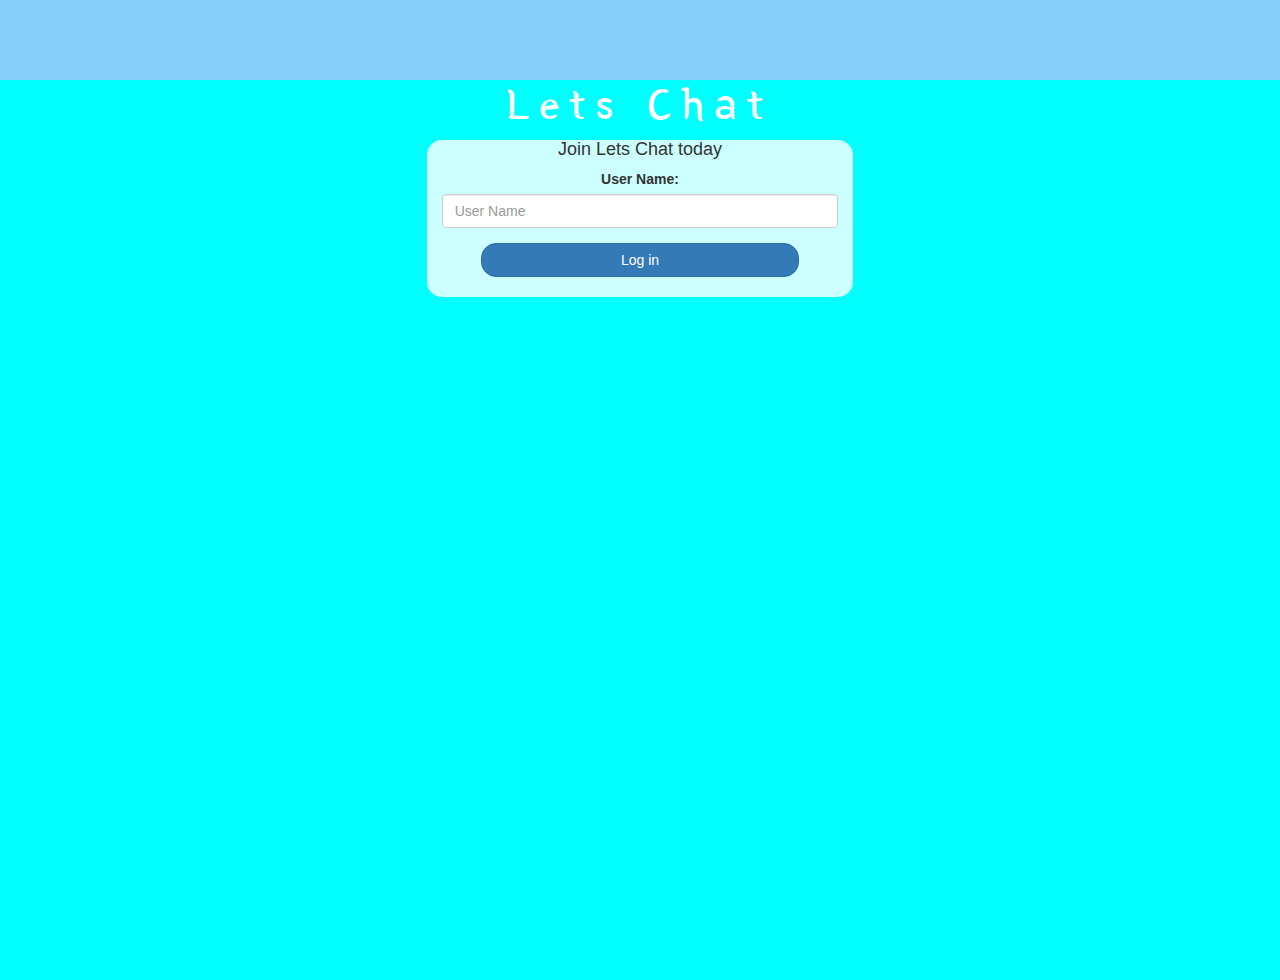
<file: index.html>
<html>
<head>
	<title>Lets Chat</title>
<link href="https://fonts.googleapis.com/css?family=Yeon+Sung&display=swap" rel="stylesheet"><meta name="viewport" content="width=device-width, initial-scale=1">

<link rel="stylesheet" href="https://maxcdn.bootstrapcdn.com/bootstrap/3.4.0/css/bootstrap.min.css">
<script src="https://ajax.googleapis.com/ajax/libs/jquery/3.4.1/jquery.min.js"></script>
<script src="https://maxcdn.bootstrapcdn.com/bootstrap/3.4.0/js/bootstrap.min.js"></script>

<link rel="stylesheet" type="text/css" href="chat.css">
<script src="chat.js"></script>
</head>
<body style="background-color: aqua;" style="text-align: center;">
<center>
	<h1 class ="header" >	
		Lets Chat	<sup>
	</sup>
</h1>
	<div class="col-lg-4 col-md-6 col-sm-6 col-xs-11 login_div">

		
		<h4 >Join Lets Chat today</h4>
		<div class="form-group">
		  <label >User Name:</label>
			<input type="text" id="user_name" class="form-control" placeholder="User Name">
		</div>
		<button onclick="addUser()"id="login_button" class="btn btn-primary">Log in</button>
		<br><br>
	</div>
</center>
</body>
</html>
</file>
<file: chat.css>
html, body
{
  height: 100%;
  margin: 0;
  background-color: lightskyblue;
}



.header
{
	color: white;
	font-family: 'Yeon Sung';
	font-size: 45px;
	letter-spacing: 10px;
	margin-top: 80px;
}
.header img
{
	width: 80px;margin-left: -15px;
}

.login_div
{
	background: rgba(255,255,255,0.8);
	border-radius: 15px;
	float: none;
}



#login_button
{
	width: 80%;
	border-radius: 15px;
}

.room_name
{
	cursor: pointer;
	font-size: 20px;
}


#logout
{
	font-size: 20px; float: right;
}


#output
{
	padding: 10px; 
	width:80%;
	background: rgba(255,255,255,0.8);
	border-radius: 15px;
}

.input_div_room_page
{
	width: 80%;
}

.input_div label
{
	color: white;font-size: 20px;
}


.input_div_message_page
{
	position: fixed;bottom: 0px;width: 100%;background: rgba(255,255,255,0.8);
}
.input_div_message_page label
{
	color: black;
}
.input_div_message_page #msg
{
	width: 80%;
}
.input_div_message_page button
{
	margin-top: 15px;
	width: 50%; 
}
.color_white
{
	color: white
}

.user_tick
{
	width:20px;
}
.message_h4
{
	padding-left:5px;color:grey;
}
</file>
